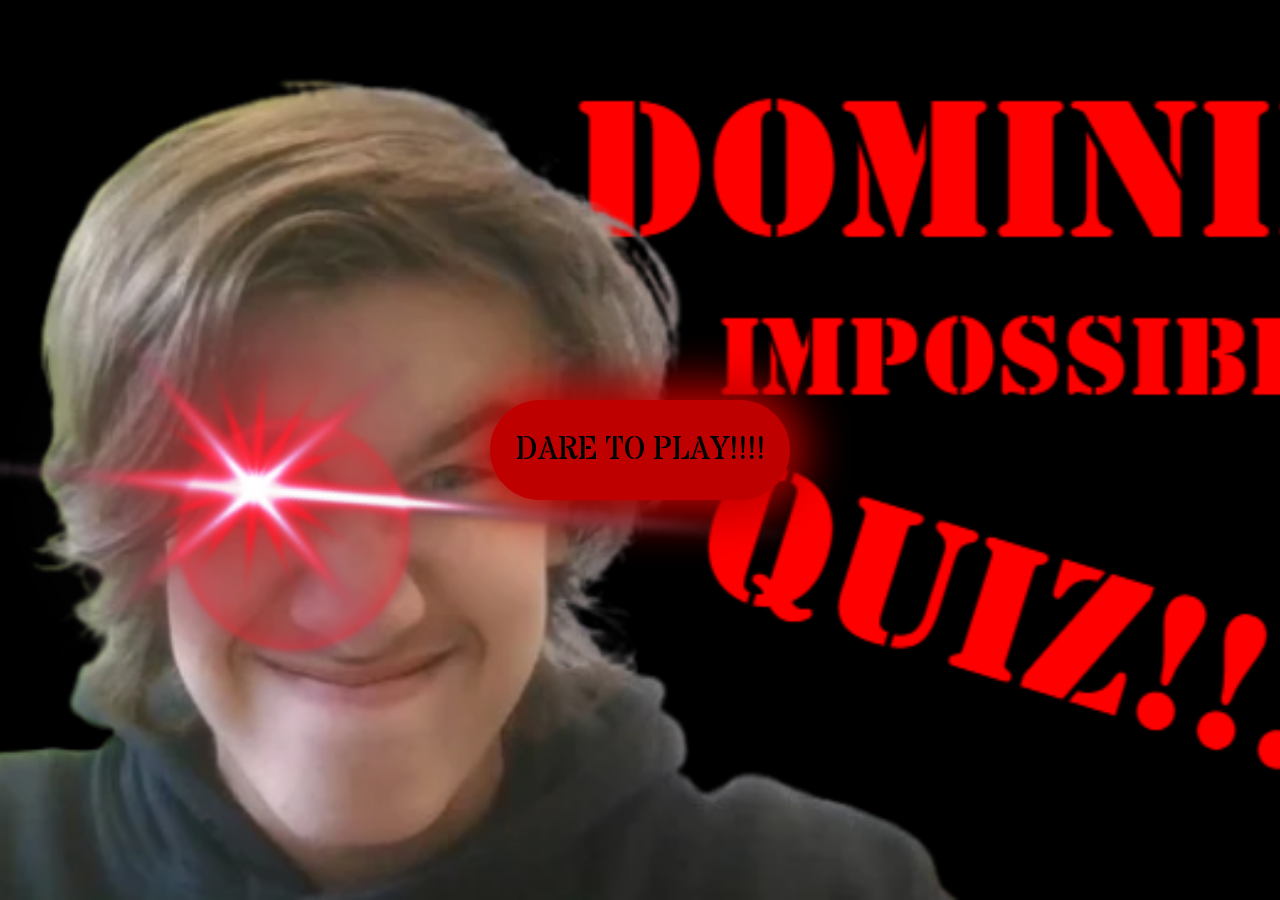
<file: index.html>
<!DOCTYPE html>
<html lang="en">
    <head>
        <meta charset="UTF-8">
        <meta name="viewport" content="width=device-width, initial-scale=1.0">
        <title>DOMINIK IMPOSSIBLE QUIZ</title>
        <link rel="stylesheet" href="styles.css">
        <link rel="preconnect" href="https://fonts.googleapis.com">
        <link rel="preconnect" href="https://fonts.gstatic.com" crossorigin>
        <link href="https://fonts.googleapis.com/css2?family=Stardos+Stencil:wght@400;700&display=swap" rel="stylesheet">
    </head>
    <body>
        <div class="button">
            <a href="quiz.html">
                <button>DARE TO PLAY!!!!</button>
            </a>
        </div>
    </body>
</html>
</file>
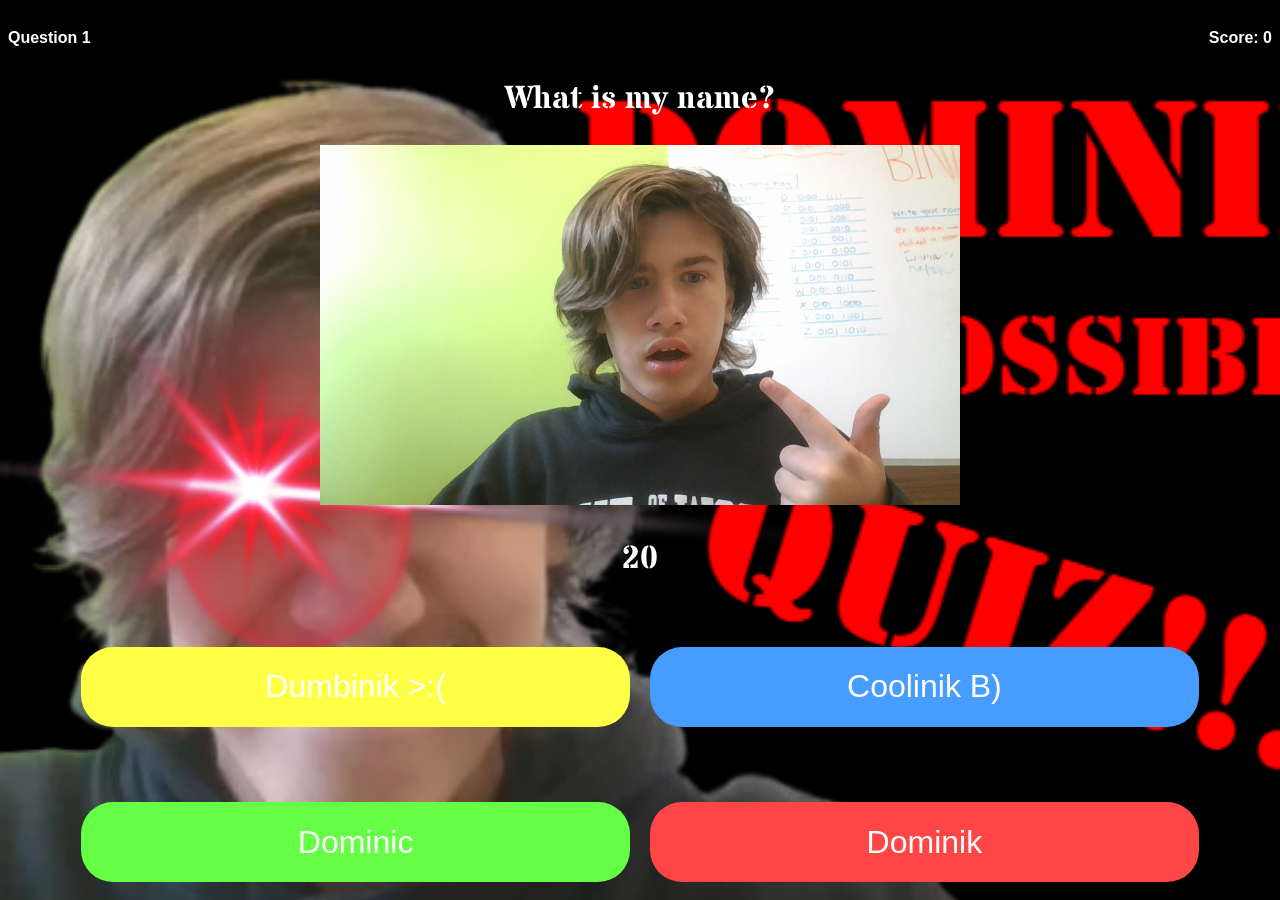
<file: quiz.html>
<!DOCTYPE html>
<html lang="en">
    <head>
        <meta charset="UTF-8">
        <meta name="viewport" content="width=device-width, initial-scale=1.0">
        <title>DOMINIK IMPOSSIBLE QUIZ!!!!</title>
        <link rel="stylesheet" href="quizstyles.css">
        <link rel="preconnect" href="https://fonts.googleapis.com">
        <link rel="preconnect" href="https://fonts.gstatic.com" crossorigin>
        <link href="https://fonts.googleapis.com/css2?family=Stardos+Stencil:wght@400;700&display=swap" rel="stylesheet">
    </head>
    <body>
        <div id="topBar">
            <h4 id="questionNum">Question 1</h4>
            <h4 id="scoreDisplay">Score: </h4>
        </div>
        <h1 id="question">Question</h1>
        <img src="cover.png" id="Image">
        <h1 id="timer">20</h1>
        <div class="answers">
            <div class="container">
                <button class="answer" id="answer1">Answer</button>
                <button class="answer" id="answer2">Answer</button>
            </div>
            <div class="container">
                <button class="answer" id="answer3">Answer</button>
                <button class="answer" id="answer4">Answer</button>
            </div>
        </div>
        <script src="index.js"></script>
    </body>
</html>
</file>
<file: styles.css>
html, body {
    display: flex;
    justify-content: center;
    align-items: center;
    height: 100%;
    background-image: url("cover.png");
    background-repeat: no-repeat;
    background-size: cover;
    background-position: center;
    background-attachment: fixed;
    z-index: -10000000000;
}
.button {
    height: 100px;
    width: 300px;
    transition: 0.5s ease-out;
}
.button:hover {
    transform: scale(110%);
}
button {
    height: 100%;
    width: 100%;
    border-radius: 10000000px;
    border: none;
    background-color: rgb(190, 0, 0);
    font-size: 2em;
    font-family: "Stardos Stencil";
    font-weight: 400;
    font-style: normal;
    transition: 0.5s;
    position: relative;
}
button::after {
    content: '';
    position: absolute;
    height: 100%;
    width: 100%;
    background-color:  rgb(190, 0, 0);
    border-radius: 10000000px;
    top: 50%;
    left: 50%;
    translate: -50% -50%;
    z-index: -1;
    filter: blur(1.5rem);
    padding: 5%;
}
button:hover {
    animation: shake 0.15s ease-in-out infinite;
}
@keyframes shake {
    0% {
        transform: rotate(3deg);
    }
    50% {
        transform: rotate(-3deg);
    }
    100% {
        transform: rotate(5deg);
    }
}
</file>
<file: quizstyles.css>
html, body {
    display: flex;
    background-image: url("cover.png");
    background-repeat: no-repeat;
    background-size: cover;
    background-position: center;
    background-attachment: fixed;
    z-index: -10000000000;
    height: 100%;
    flex-direction: column;
    margin: 0;
    padding: 0;
}
body * {
    color: white;
    font-family: 'Nunito', sans-serif;
}
h1 {
    font-family: "Stardos Stencil";
    width: 100%;
    height: 4%;
    text-align: center;
    margin: 0px;
}
.container {
    display: flex;
    flex-wrap: nowrap;
    width: 100%;
    padding: 0px;
    margin: 5%;
    margin-bottom: 0px;
    margin-top: 0px;
}
img {
    margin: 2em;
    height: 40%;
    width: max-content;
    align-self: center;

}
.answers {
    display: flex;
    height: 100%;
    align-items: flex-end;
    flex-wrap: wrap;
    height: 100%;
    padding: 0.5em;
}
.answer {
    width: 50%;
    height: 2.5em;
    border: none;
    margin: 0.3em;
    border-radius: 1em;
    transition: 0.1s ease-out;
    font-size: 2em;
}
#topBar {
    display: flex;
    padding: 0.5em;
}
#scoreDisplay {
    margin-left: auto;
}
.answer:hover {
    transform: scale(103%);
}
#answer1 {
    background-color: rgb(255, 255, 70);
}
#answer2 {
    background-color: rgb(70, 156, 255);
}
#answer3 {
    background-color: rgb(101, 255, 70);
}
#answer4 {
    background-color: rgb(255, 70, 70);
}
</file>
